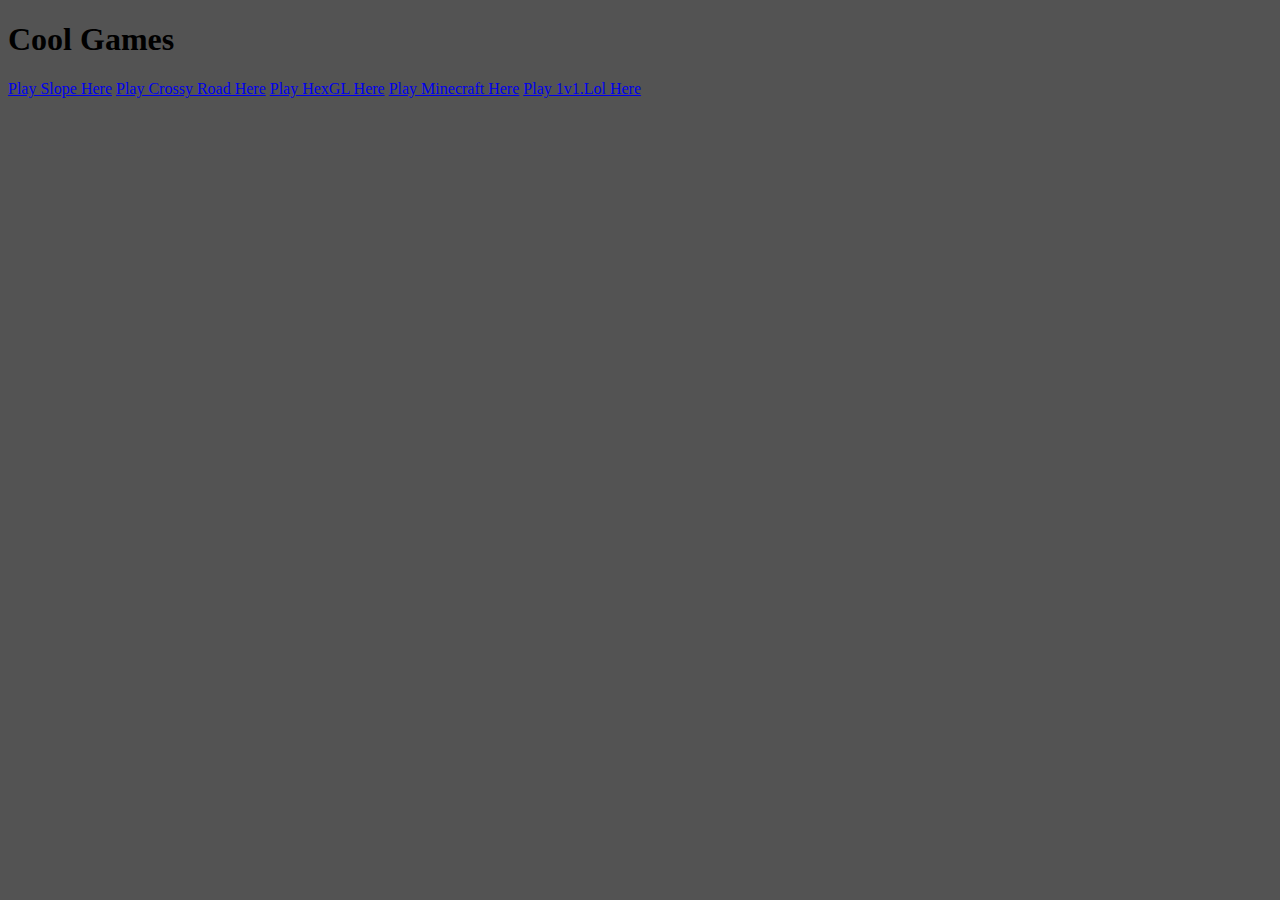
<file: index.html>
<!DOCTYPE html>
<html lang="en">
<head>
    <meta charset="UTF-8">
    <meta http-equiv="X-UA-Compatible" content="IE=edge">
    <meta name="viewport" content="width=device-width, initial-scale=1.0">
    <title>Document</title>
</head>
<body>
    <header><h1>Cool Games</h1></header>

                

        <a href="slope.html">Play Slope Here</a>

        <a href="crossyroad.html">Play Crossy Road Here</a>

        <a href="hexgl.html">Play HexGL Here</a>

        <a href="minecraft.html">Play Minecraft Here</a>

        <a href="lv1.lol.html">Play 1v1.Lol Here</a>


        
            <a href=""></a>


                    

            <style>
                body {
                  background: rgba(69, 69, 69, 0.926)}
                </style>
          



       






    


</body>
</html>
</file>
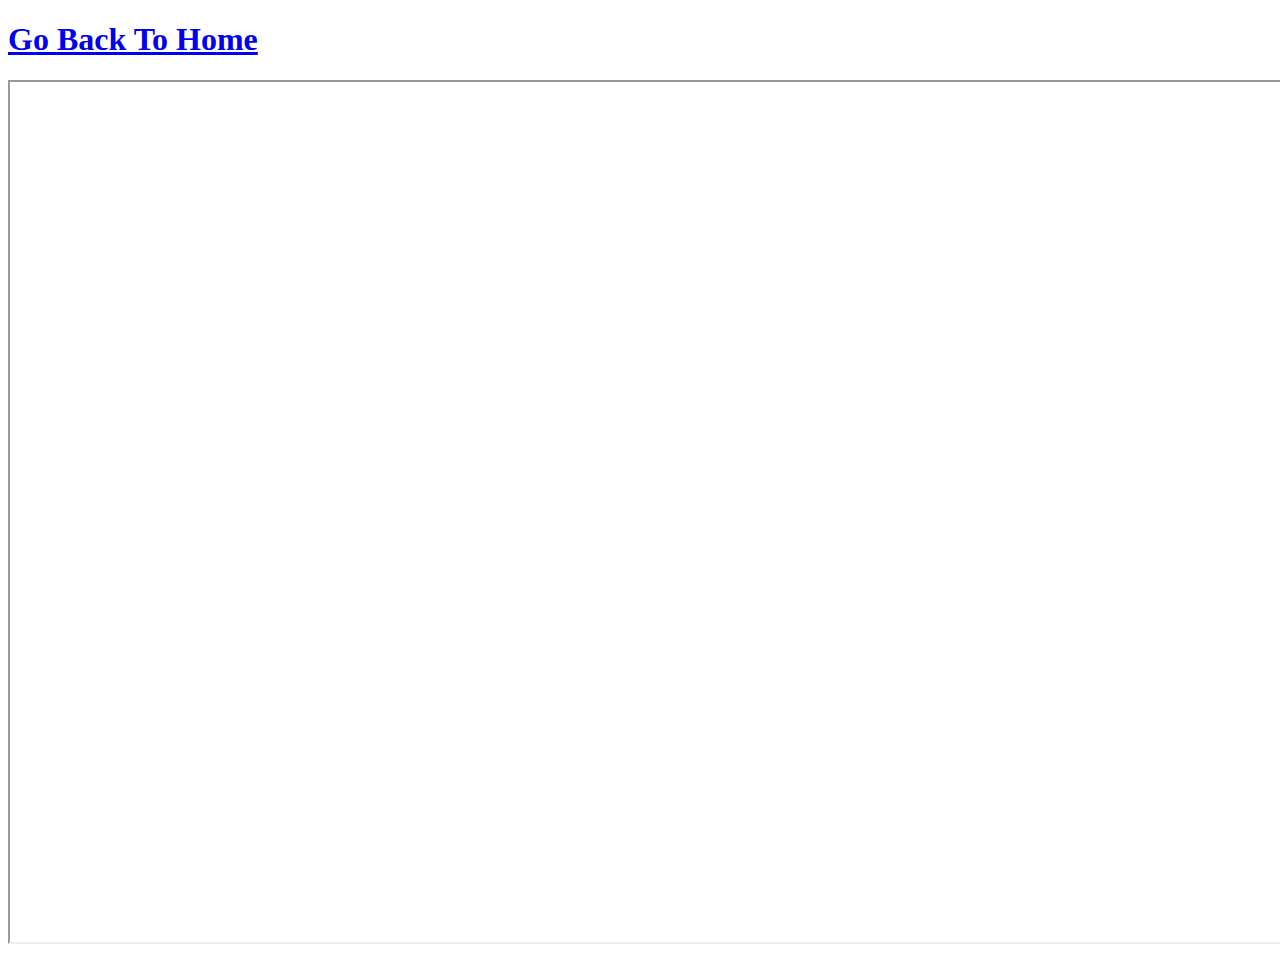
<file: 1v1.lol.html>
<!DOCTYPE html>
<html lang="en">
<head>
    <meta charset="UTF-8">
    <meta http-equiv="X-UA-Compatible" content="IE=edge">
    <meta name="viewport" content="width=device-width, initial-scale=1.0">
    <title>1v1.lol</title>
            <header><h1>   <a href="/index.html">Go Back To Home</a>          </h1></header>

                <iframe id="1v1.lol"
                title="1v1.lol"
                width="2000"
                height="860"
                src="https://rawcdn.githack.com/OddPvP/unblockedgames/a474bcff9683e97eab27f2270ce28cd57e77ca27/play/1v1/index.html">
            </iframe>
</head>
<body>


    
    
</body>
</html>
</file>
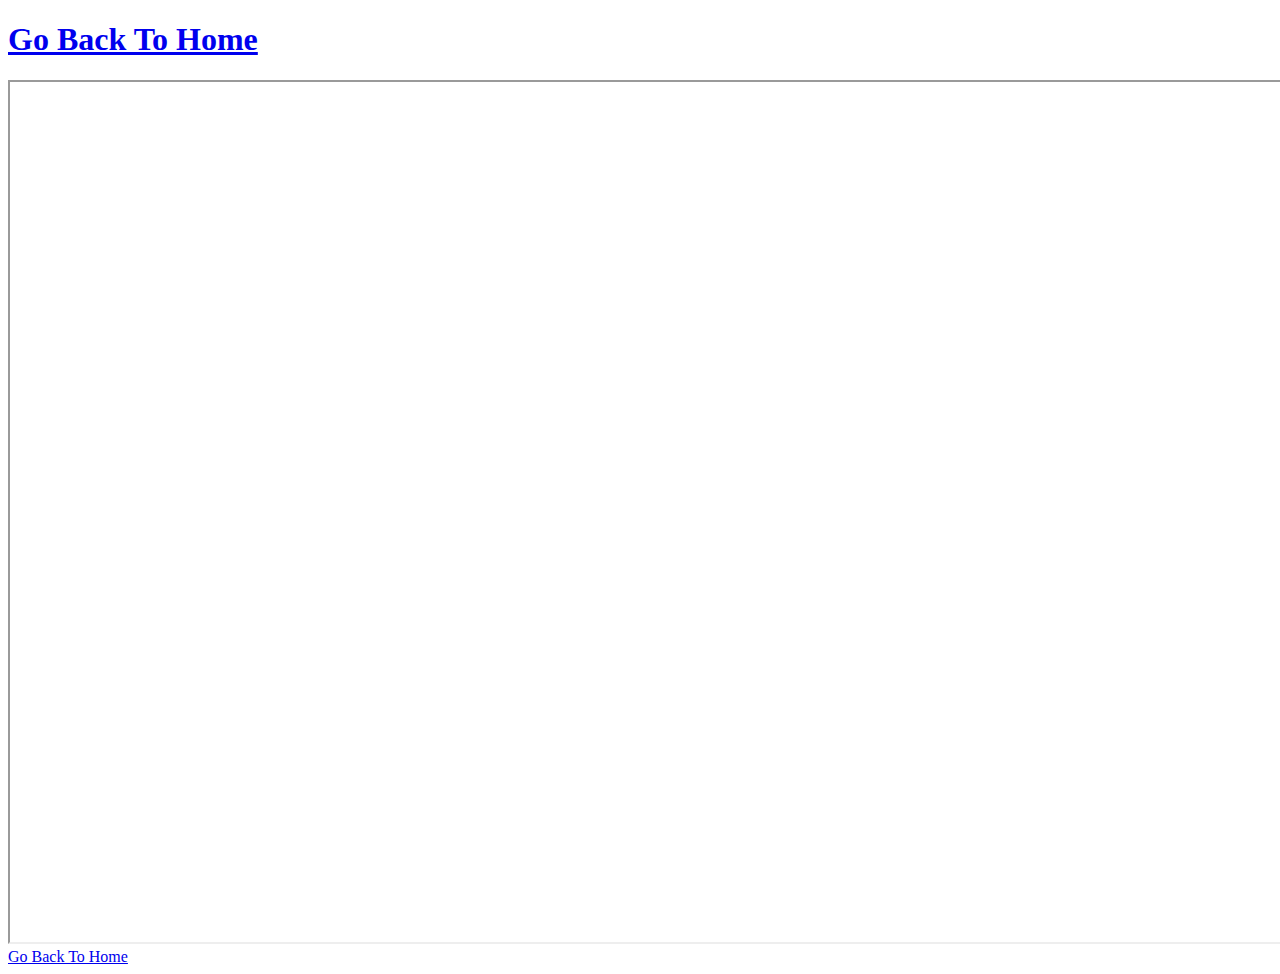
<file: crossyroad.html>
<!DOCTYPE html>
<html lang="en">
<head>
    <meta charset="UTF-8">
    <meta http-equiv="X-UA-Compatible" content="IE=edge">
    <meta name="viewport" content="width=device-width, initial-scale=1.0">
    <title>crossy road</title>
            <header><h1>            <a href="index.html">Go Back To Home</a></h1></header>

                <iframe id="hexgl"
                title="hexgl"
                width="2000"
                height="860"
                src="https://rawcdn.githack.com/3kh0/3kh0-Assets/e3144855e924629d8f7c41238660a823a5336705/crossyroad/index.html">
            </iframe>


                <a href="index.html">Go Back To Home</a>
</head>
<body>
    
</body>
</html>
</file>
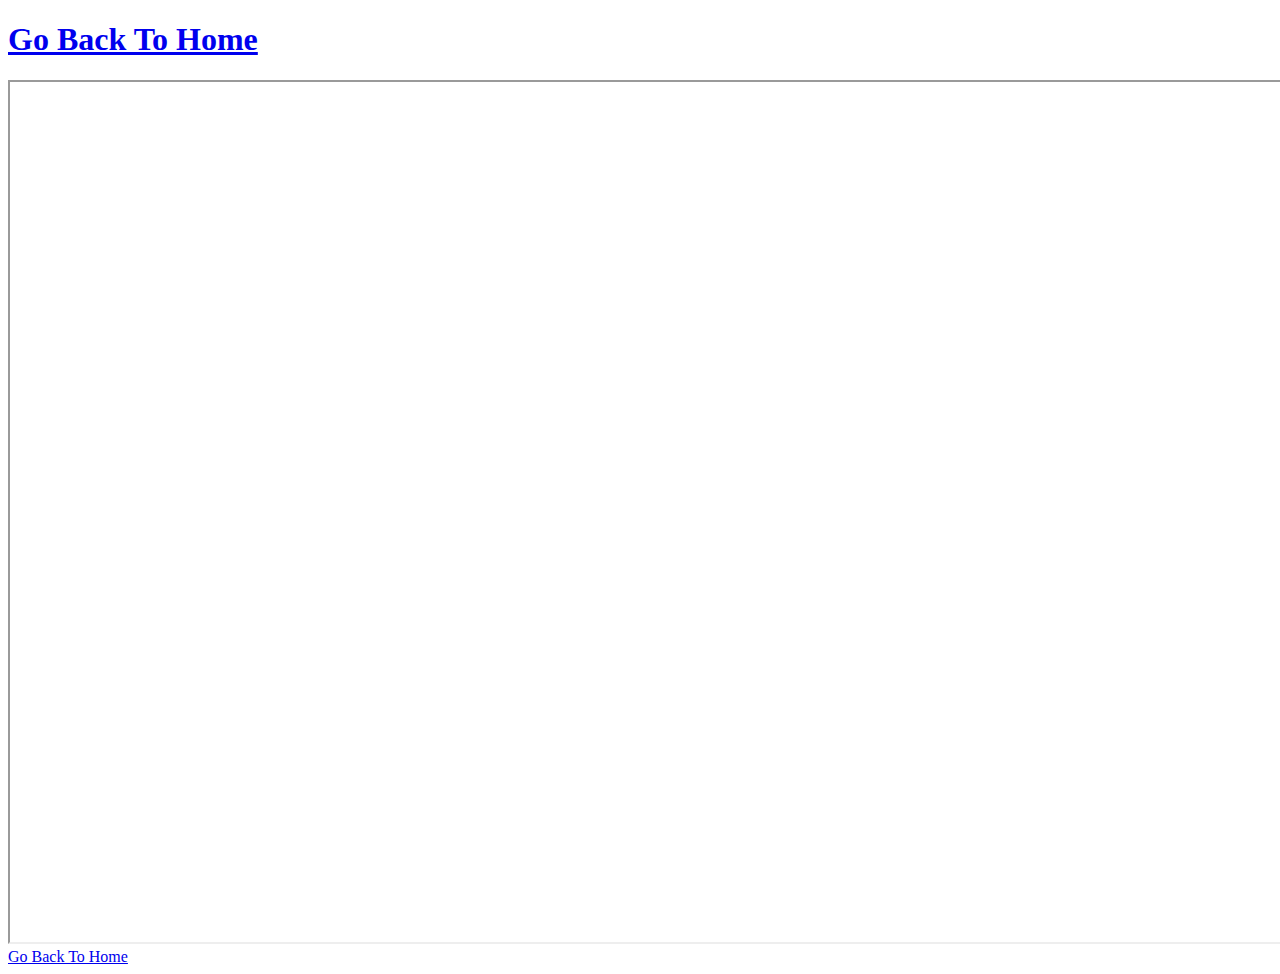
<file: hexgl.html>
<!DOCTYPE html>
<html lang="en">
<head>
    <meta charset="UTF-8">
    <meta http-equiv="X-UA-Compatible" content="IE=edge">
    <meta name="viewport" content="width=device-width, initial-scale=1.0">
    <title>hexgl</title>
            <header><h1>            <a href="index.html">Go Back To Home</a></h1></header>

                <iframe id="hexgl"
                title="hexgl"
                width="2000"
                height="860"
                src="https://rawcdn.githack.com/BKcore/HexGL/6addc95a2fce3bf05f4d751823cc054c61a16d68/index.html">
            </iframe>
</head>
<body>
    
    <a href="index.html">Go Back To Home</a>

</body>
</html>
</file>
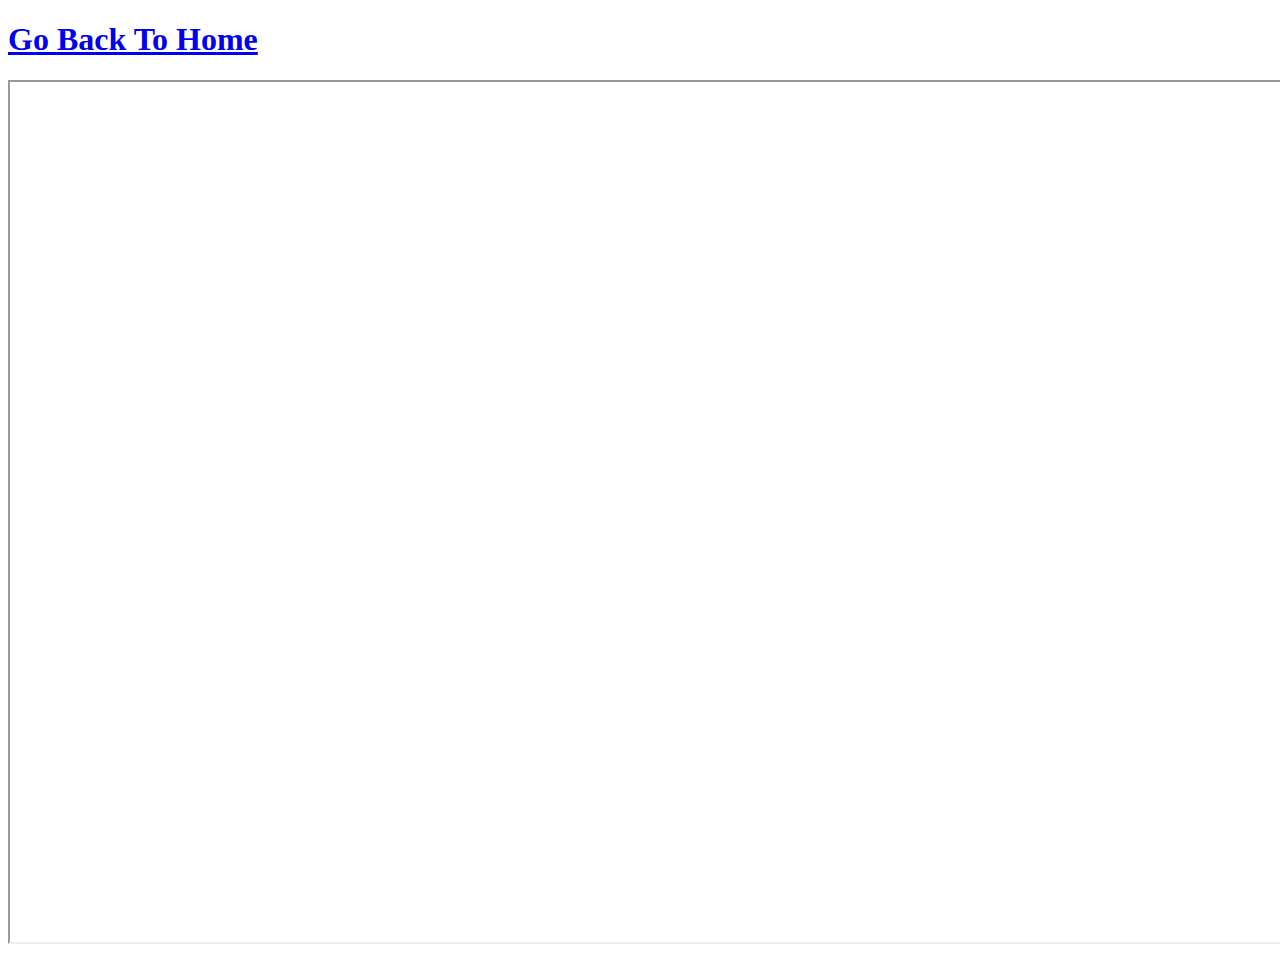
<file: minecraft.html>
<!DOCTYPE html>
<html lang="en">
<head>
    <meta charset="UTF-8">
    <meta http-equiv="X-UA-Compatible" content="IE=edge">
    <meta name="viewport" content="width=device-width, initial-scale=1.0">
    <title>Minecraft</title>
            <header><h1>   <a href="index.html">Go Back To Home</a>          </h1></header>

                <iframe id="minecraft"
                title="minecraft"
                width="2000"
                height="860"
                src="https://kone-client.ga">
            </iframe>
</head>
<body>


    
    
</body>
</html>
</file>
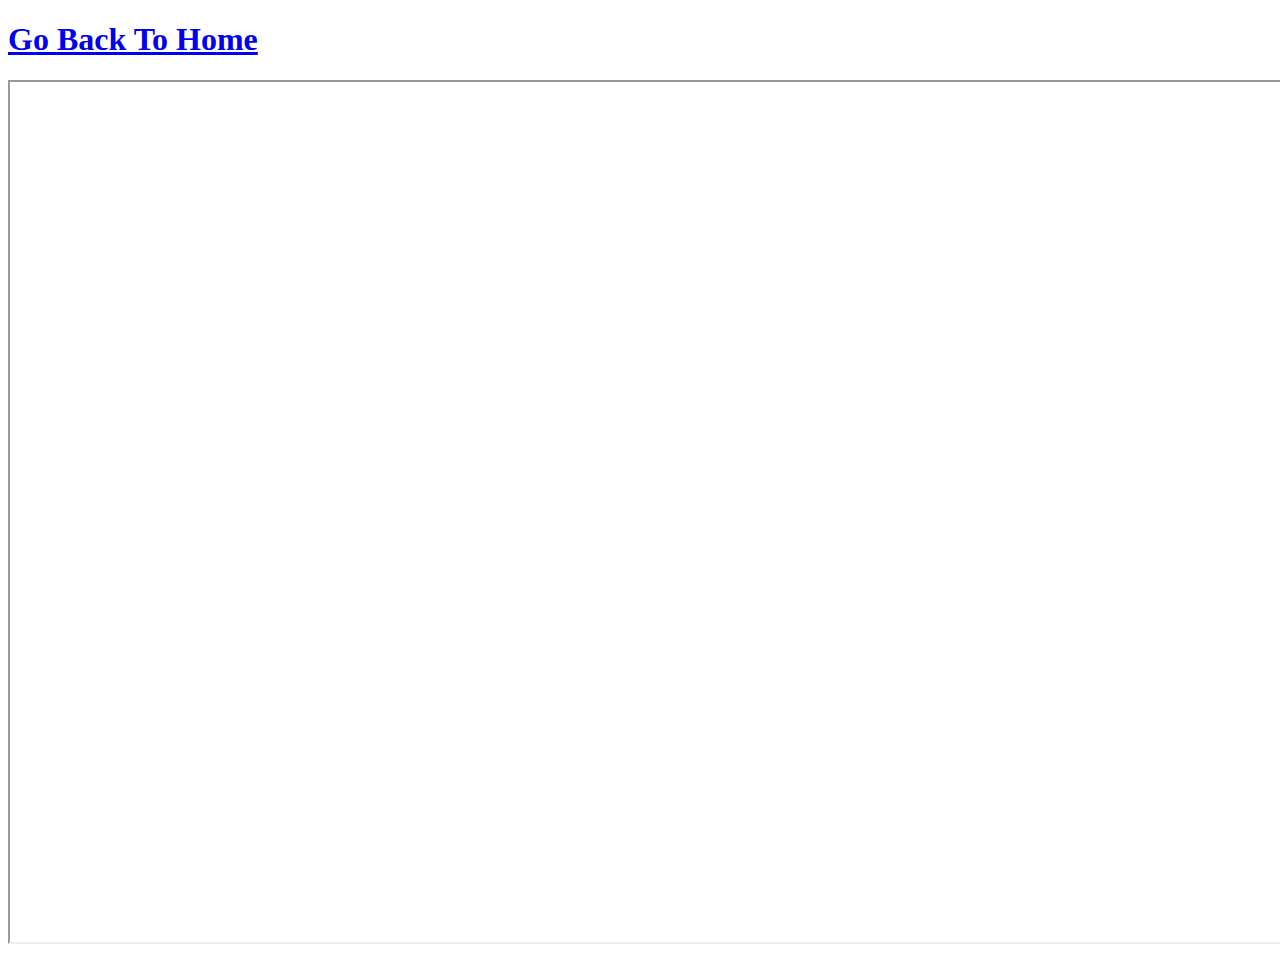
<file: slope.html>
<!DOCTYPE html>
<html lang="en">
<head>
    <meta charset="UTF-8">
    <meta http-equiv="X-UA-Compatible" content="IE=edge">
    <meta name="viewport" content="width=device-width, initial-scale=1.0">
    <title>slope</title>
            <header><h1>        <a href="index.html">Go Back To Home</a>      </h1></header>

                <iframe id="slope"
                title="slope"
                width="2000"
                height="860"
                src="https://rawcdn.githack.com/OddPvP/unblockedgames/a474bcff9683e97eab27f2270ce28cd57e77ca27/play/slope/index.html">
            </iframe>
</head>
<body>


    
    
</body>
</html>
</file>
